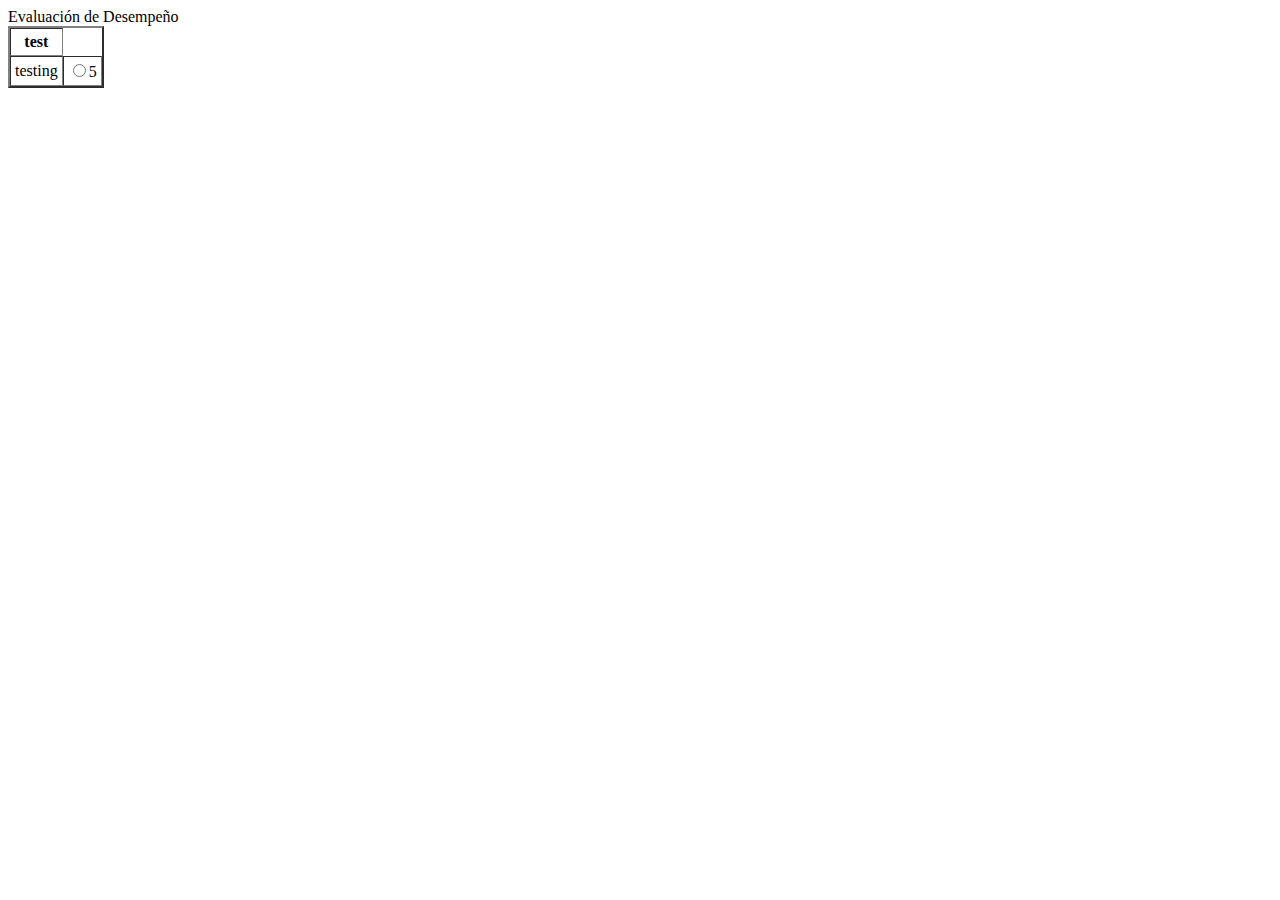
<file: evaluacion/index.html>
<html>
<head>
	<title>Evaluacion de Desempeño</title>
</head>

<meta http-equiv="Content-Type" content="text/html; charset=UTF-8">

<script type="text/javascript" src='js/jquery-3.2.1.min.js'></script>
<script type="text/javascript" src='js/main.js'></script>

<body>
Evaluación de Desempeño

<div>
	<table id = "evaluacion" cellspacing="0" cellpadding="4" border="2">
		<th>test</th>
		<tr>
			<td>testing</td>
			<td>
				<input name="q1" value=5 type="radio">5
			</td>
		</tr>
		<!--<tbody>
			<tr>
				<td>
					<strong>Pregunta 1:</strong> ¿pregunta?<br>
				</td>
				<td>
					<input name="ques1" value=5 type="radio">5<br>
				</td>
				<td>
					<input name="ques1" value=4 type="radio">4<br>
				</td>
				<td>
					<input name="ques1" value=3 type="radio">3<br>
				</td>
				<td>
					<input name="ques1" value=2 type="radio">2<br>
				</td>
				<td>
					<input name="ques1" value=1 type="radio">1<br>
				</td>
			</tr>
		</tbody>-->
	</table>
</div>


</body>
</html>
</file>
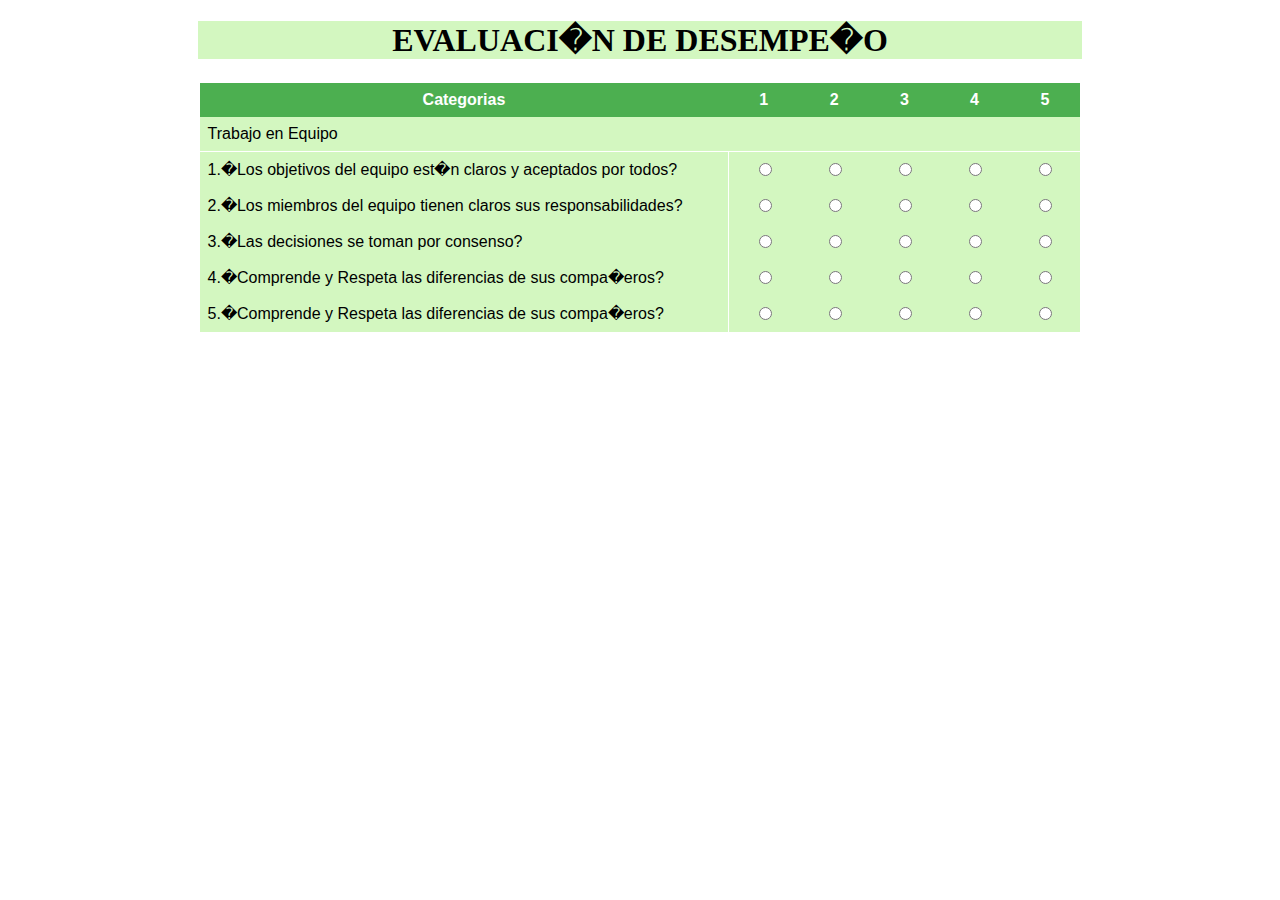
<file: evaluacion/Evaluacion.html>
<!doctype html>
<html>
<head>

<meta charset="utf-8">


<title>Evaluacion de Desempe�o</title>
<link rel="stylesheet"  media="screen" href="css1.css">
</head>
<body>
	<div id="main-container">
		<form>

<h1 class="encabezado"><strong>EVALUACI�N DE DESEMPE�O</strong></h1>
	   <table>
	   <tr>
		   <th class="preguntas">Categorias</th>
		   <th>1</th>
		   <th>2</th>
		   <th>3</th>
		   <th>4</th>
		   <th>5</th>
	   </tr>
	   
			<tr class="titulo">   
						
				<td >Trabajo en Equipo</td>
				<td ></td>
				<td ></td>
				<td ></td>	
				<td ></td>	
				<td ></td>	
					
				   		
			</tr>	
		    <tr class="seccion" style="border-top: 1px solid white;">    
				<td class="pregunta">1.�Los objetivos del equipo est�n claros y aceptados por todos?</td>
				<td><input type="radio" name="punto" value="1"> </td>
				<td><input type="radio" name="punto" value="2"> </td>
				<td><input type="radio" name="punto" value="3"> </td>
				<td><input type="radio" name="punto" value="4"> </td>
				<td><input type="radio" name="punto" value="5"> </td>
			</tr>			
			<tr class="seccion">    
				<td class="pregunta">2.�Los miembros del equipo tienen claros sus responsabilidades?</td>
				<td><input type="radio" name="punto1" value="1"> </td>
				<td><input type="radio" name="punto1" value="2"> </td>
				<td><input type="radio" name="punto1" value="3"> </td>
				<td><input type="radio" name="punto1" value="4"> </td>
				<td><input type="radio" name="punto1" value="5"> </td>
			</tr>			
			<tr class="seccion">    
				<td class="pregunta">3.�Las decisiones se toman por consenso?</td>
				<td><input type="radio" name="punto2" value="1"> </td>
				<td><input type="radio" name="punto2" value="2"> </td>
				<td><input type="radio" name="punto2" value="3"> </td>
				<td><input type="radio" name="punto2" value="4"> </td>
				<td><input type="radio" name="punto2" value="5"> </td>
			</tr>			
			<tr class="seccion">    
				<td class="pregunta">4.�Comprende y Respeta las diferencias de sus compa�eros?</td>
				<td><input type="radio" name="punto3" value="1"> </td>
				<td><input type="radio" name="punto3" value="2"> </td>
				<td><input type="radio" name="punto3" value="3"> </td>
				<td><input type="radio" name="punto3" value="4"> </td>
				<td><input type="radio" name="punto3" value="5"> </td>
			</tr>
			<tr class="seccion" style="border-bottom: 1px solid white;">    
				<td class="pregunta">5.�Comprende y Respeta las diferencias de sus compa�eros?</td>
				<td><input type="radio" name="punto4" value="1"> </td>
				<td><input type="radio" name="punto4" value="2"> </td>
				<td><input type="radio" name="punto4" value="3"> </td>
				<td><input type="radio" name="punto4" value="4"> </td>
				<td><input type="radio" name="punto4" value="5"> </td>
			</tr>
	</table>
    </form>
	</div>

</body>
</html>
</file>
<file: evaluacion/css1.css>
#main-container{
	width:70%;
	margin:0 auto;
	text-align:center;
}


ul li input[type=radio]{
  position: absolute;
  visibility: hidden;
}


table {
    border-collapse: collapse;
	border: 2px solid white;
    width: 100%;
	font-family: Verdana, sans-serif;
}

th, td {
    padding: 8px;

}



th {
    background-color: #4CAF50;
	
    color: white;
}

.pregunta{
	width: 60%;
}

th.pregunta {

	text-align:left;
}

th.puntaje {

	text-align:center;
}

td.pregunta {
	border-right: 1px solid white;
	text-align: left;
}
.titulo{
	text-align: left;
	background-color: #d3f7c0;
}


.seccion{
	background-color: #d3f7c0;

}

h1.encabezado{
	text-align: center;
	background-color: #d3f7c0;
}

td:hover{background-color:#white}
</file>
